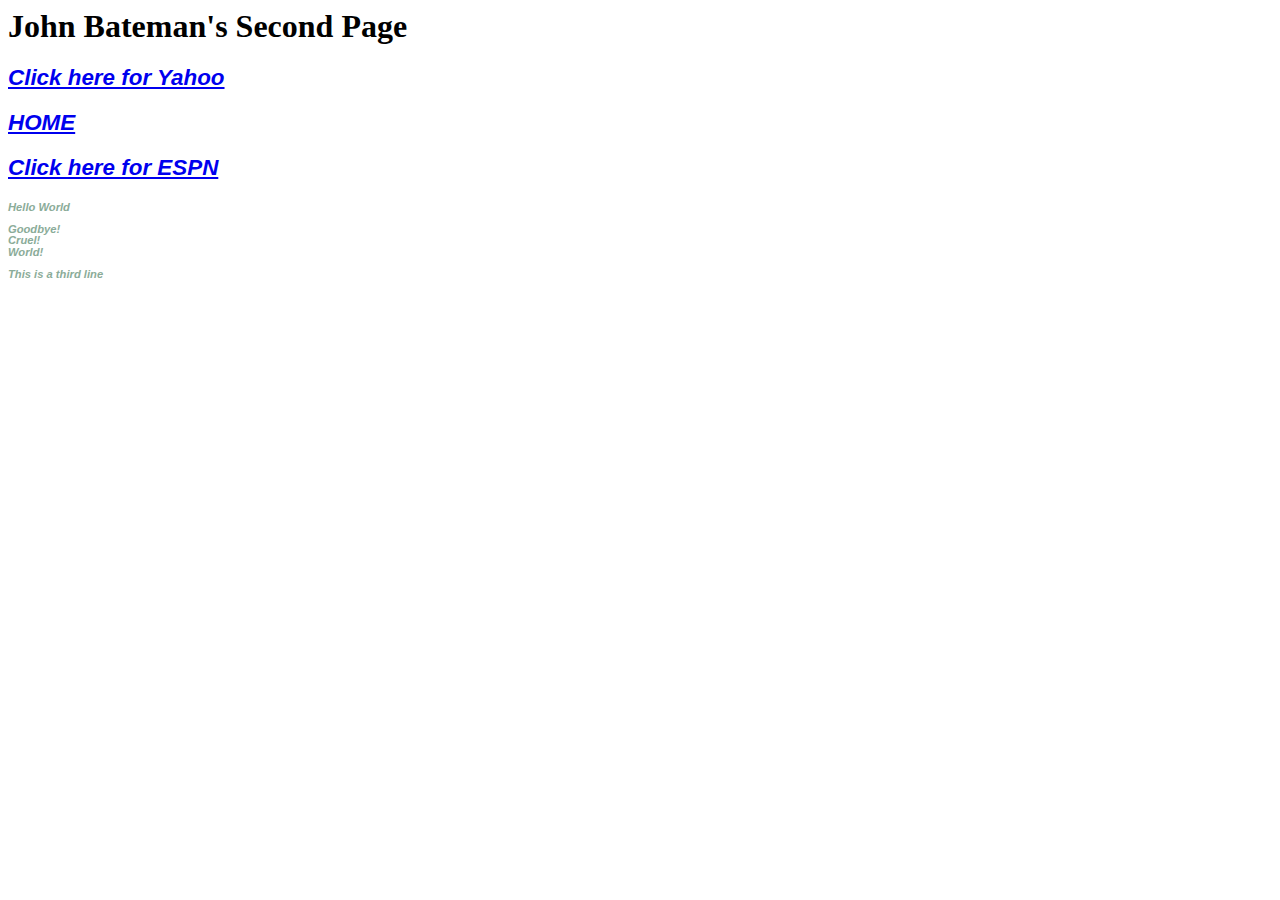
<file: secondpage.html>
<html>
    
    <!-- comment here -->
    
    <head>
        
        <link rel="stylesheet" type="text/css" href="styles.css">
        <script src="javascript.js"></script>
        <script src="javascript2.js"></script>

    </head>
    <body>

    <div id="topheader">
        <h1>John Bateman's Second Page
        <div id="yahoo">
            <p>
            <a href="http://www.yahoo.com"> Click here for Yahoo </a>
            </p>
        </div>
        <div id="home">
            <p>
            <a href="index.html">HOME</a>
            </p>
        </div>

        <div id="espn">
            <p>
            <a href="http://www.espn.com" target="_blank"> Click here for ESPN </a>
            <p>
        </div>



    </div>

    <div>
        <p>Hello World</p>
        
        <p>Goodbye!<br>Cruel!<br>World!<br></p>
        
        <p> This is a third line</p>
        </div>
    </body>

</html>
</file>
<file: styles.css>
p {
    font-size: 0.7em;
    font-family: "Arial" , serif ;
    font-style: oblique;
    font-weight: bold;
    color: 	rgb(139, 172, 153);
    text-decoration: none;
    line-height: 1;
}
</file>
